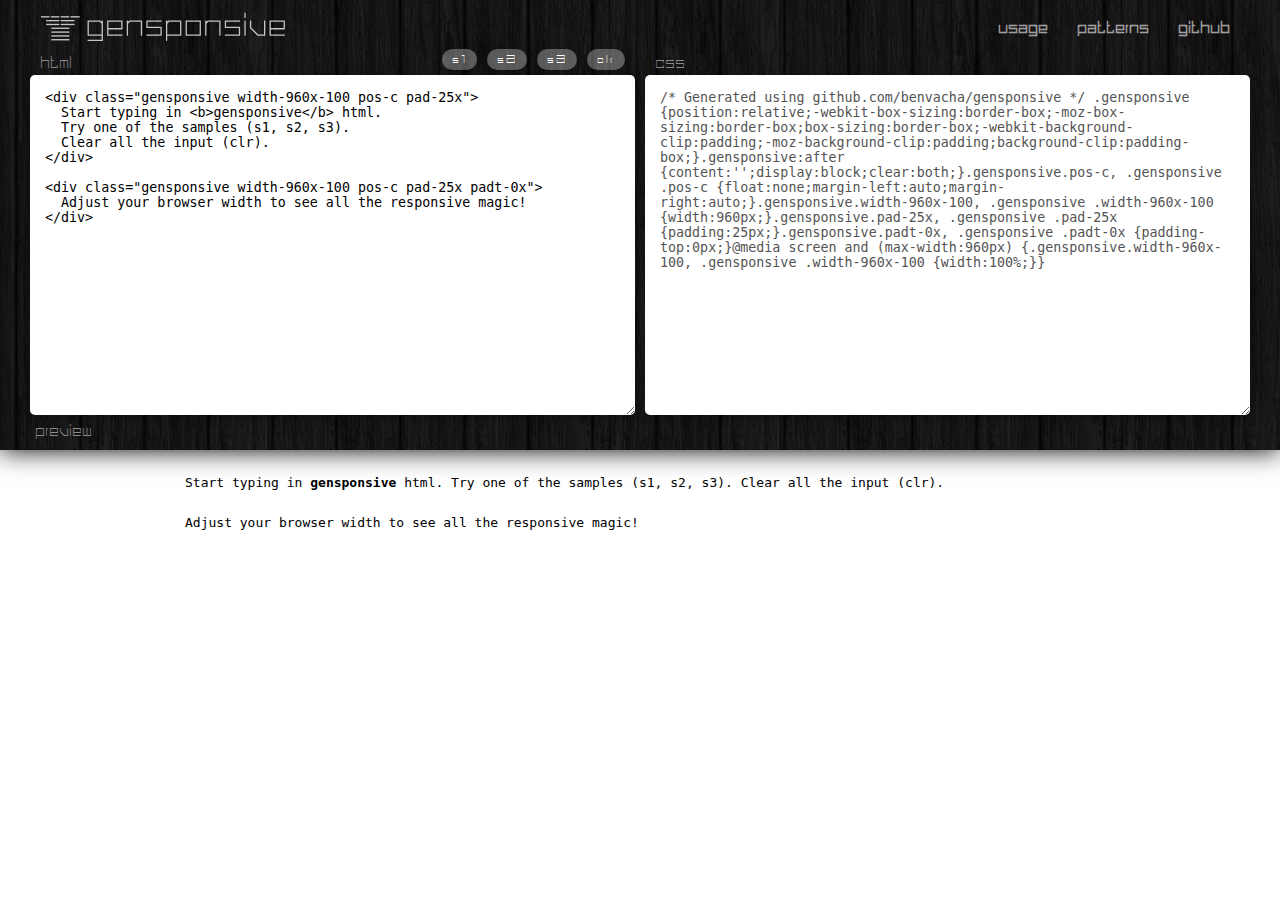
<file: index.html>
<!DOCTYPE html>
<html>
<head>
    <title>gensponsive</title>
    <meta name="viewport" content="width=device-width, initial-scale=1">
    <meta name="apple-mobile-web-app-capable" content="yes" />
	<meta name="apple-mobile-web-app-status-bar-style" content="black" />
	<link type="image/png" rel="icon" href="resource/icon.png" />
	<link type="image/png" rel="apple-touch-icon-precomposed" href="resource/icon-white.png" />
    <script type="text/javascript" src="jquery.min.js"></script>
    <script type="text/javascript" src="gensponsive.demo.js"></script>
    <style type="text/css" id="gensponsive"></style>
    <link type="text/css" rel="stylesheet" href="index.css" />
</head>
<body>
    
    <div class="banner">
        <div class="header">
            <div class="icon">
                <a href="http://gensponsive.com">
                    <img src="resource/logo.svg" alt="gensponsive" />
                </a>
            </div>
            <div class="menu">
                <a href="https://github.com/benvacha/gensponsive#development-usage">usage</a>
                <a href="https://github.com/benvacha/gensponsive#patterns">patterns</a>
                <a href="https://github.com/benvacha/gensponsive">github</a>
            </div>
        </div>
        <div class="demo">
            <div class="display" id="html-display">
                <div class="header">html
                    <div class="samples">
                        <div class="sample" id="sample-one">s1</div>
                        <div class="sample" id="sample-two">s2</div>
                        <div class="sample" id="sample-three">s3</div>
                        <div class="sample" id="sample-clear">clr</div>
                    </div>
                </div>
                <textarea class="field" id="html-textarea"></textarea>
            </div>
            <div class="display" id="css-display">
                <div class="header">css</div>
                <textarea class="field" id="css-textarea" disabled></textarea>
            </div>
        </div>
        <div class="footer">
            preview
        </div>
        <div class="clear"></div>
    </div>
    
    
    <div id="content" class="content">
        
    </div>
    
    <!--
    
    <div class="footer">
        
    </div>
    
    -->
    
    <script type="text/javascript">
        // common elements
        var $window = $(window),
            htmlTextarea = document.getElementById('html-textarea'),
            htmlDisplay = $('#html-display'),
            cssTextarea = document.getElementById('css-textarea'),
            $cssTextarea = $('#css-textarea'),
            cssDisplay = $('#css-display'),
            $content = $('#content'),
            sampleOne = $('#sample-one'),
            sampleTwo = $('#sample-two'),
            sampleThree = $('#sample-three'),
            sampleClear = $('#sample-clear'),
            inputEvent = new Event('input'),
            htmlKey = 'com.gensponsive.demo.html';
        // set the html to the stored html value
        if(localStorage.getItem(htmlKey)) {
            htmlTextarea.value = localStorage.getItem(htmlKey);
        } else {
            htmlTextarea.value = '<div class="gensponsive width-960x-100 pos-c pad-25x">\n  Start typing in <b>gensponsive</b> html.\n  Try one of the samples (s1, s2, s3).\n  Clear all the input (clr).\n</div>\n\n<div class="gensponsive width-960x-100 pos-c pad-25x padt-0x">\n  Adjust your browser width to see all the responsive magic!\n</div>';
        }
        // on page reload or close store the html value, also disables alert
        window.onbeforeunload = function(){
            localStorage.setItem(htmlKey, htmlTextarea.value);
        };
        // live generation
        function generate() {
            $content.html(htmlTextarea.value);
            $content.gensponsive({
                demoElement: $cssTextarea,
                storageKey: 'com.gensponsive.gensponsive',
                stateless: true
            });
        }
        // add event listener and run on page load
        if(htmlTextarea.addEventListener) {
            htmlTextarea.addEventListener('input', generate, false);
        } else if(htmlTextarea.attachEvent) {
            htmlTextarea.attachEvent('onpropertychange', generate);
        }
        generate();
        // change the content in htmlTextara
        // trigger the input change event
        function changeHtml(html) {
            htmlTextarea.value = html;
            if(htmlTextarea.dispatchEvent) {
                htmlTextarea.dispatchEvent(inputEvent);
            } else if(htmlTextarea.fireEvent) {
                htmlTextarea.fireEvent('onpropertychange');
            }
        }
        // on click, autopopulate html with samples
        sampleOne.click(function() {
            var html = '<div class="gensponsive width-960x-100 pad-15x pos-c">\n  <h1>gensponsive</h1>\n  <b>Layout Dependent Responsive CSS Generator</b><br />\n  <p>A dynamic, runtime generated, standards based, accessible, CSS responsive grid and style system. Allowing developers to define custom responsive behaviors by simply writing class names. Unique class names are cached between pages and minimized CSS definitions are generated and applied to the page in seamless real time.</p>\n  <p><b>gensponsive</b> believes that responsive behavior should be layout dependent, not device dependent. You know when your layout should respond to screen size. <b>gensponsive</b> does not dictate rigid behavior, it generates any behavior.</p>\n</div>';
            changeHtml(html);
        });
        sampleTwo.click(function() {
            var html = '<div class="gensponsive width-960x-100 pos-c padt-25x">\n\n  <div class="col width-25-50 height-25x pushtb--10x pushlr-10x bgcolor-CCC"></div>\n  <div class="col width-25-50 height-25x pushtb--10x pushlr-10x bgcolor-CCC"></div>\n  <div class="col width-25-50 height-25x pushtb--10x pushlr-10x bgcolor-CCC"></div>\n  <div class="col width-25-50 height-25x pushtb--10x pushlr-10x bgcolor-CCC"></div>\n\n  <div class="clear-15x-0x"></div>\n\n  <div class="col width-33-100 height-25x pushtb--10x pushlr-10x bgcolor-CCC"></div>\n\n  <div class="col width-33-100 height-25x pushtb--10x pushlr-10x bgcolor-CCC"></div>\n  <div class="col width-33-100 height-25x pushtb--10x pushlr-10x bgcolor-CCC"></div>\n\n  <div class="col width-50-100 push-10x pad-10x bgcolor-CCC">\n    <div class="col width-33-100 push-5x pad-5x bgcolor-999"></div>\n    <div class="col width-33-100 push-5x pad-5x bgcolor-999"></div>\n    <div class="col width-33-100 push-5x pad-5x bgcolor-999"></div>\n  </div>\n\n  <div class="col width-50-100 push-10x pad-10x bgcolor-CCC">\n    <div class="col width-25-50-100 push-5x pad-5x bgcolor-999"></div>\n    <div class="col width-25-50-100 push-5x pad-5x bgcolor-999"></div>\n    <div class="col width-25-50-100 push-5x pad-5x bgcolor-999"></div>\n    <div class="col width-25-50-100 push-5x pad-5x bgcolor-999"></div>\n  </div>\n</div>';
            changeHtml(html);
        });
        sampleThree.click(function() {
            var html = '<div class="gensponsive width-960x-100 pos-c padt-25x">\n\n  <div class="_col _width-25-50 _push-5x _pad-10x _bgcolor-CCC">\n    <div></div>\n    <div></div>\n    <div></div>\n    <div></div>\n  </div>\n\n  <div class="_col _width-33-100 _push-10x _pad-10x _bgcolor-CCC">\n    <div></div>\n    <div></div>\n    <div></div>\n  </div>\n\n  <div class="_col _width-50-100 _push-10x _pad-10x _bgcolor-CCC">\n    <div>\n      <div class="col width-33-100 push-5x pad-5x bgcolor-999"></div>\n      <div class="col width-33-100 push-5x pad-5x bgcolor-999"></div>\n      <div class="col width-33-100 push-5x pad-5x bgcolor-999"></div>\n    </div>\n    <div class="_col _width-25-50-100 _push-5x _pad-5x _bgcolor-999">\n      <div></div>\n      <div></div>\n      <div class="_col _width-50-100 _push-5x _pad-5x _bgcolor-666">\n        <div></div>\n        <div></div>\n      </div>\n      <div></div>\n    </div>\n  </div>\n\n  <ul class="col width-100 _col _width-25-50-100 _push-10x _pad-10x _bgcolor-CCC">\n    <li></li>\n    <li></li>\n    <li></li>\n    <li></li>\n  </ul>\n\n</div>';
            changeHtml(html);
        });
        sampleClear.click(function() {
            changeHtml('');
        });
    </script>
    
</body>
</html>
</file>
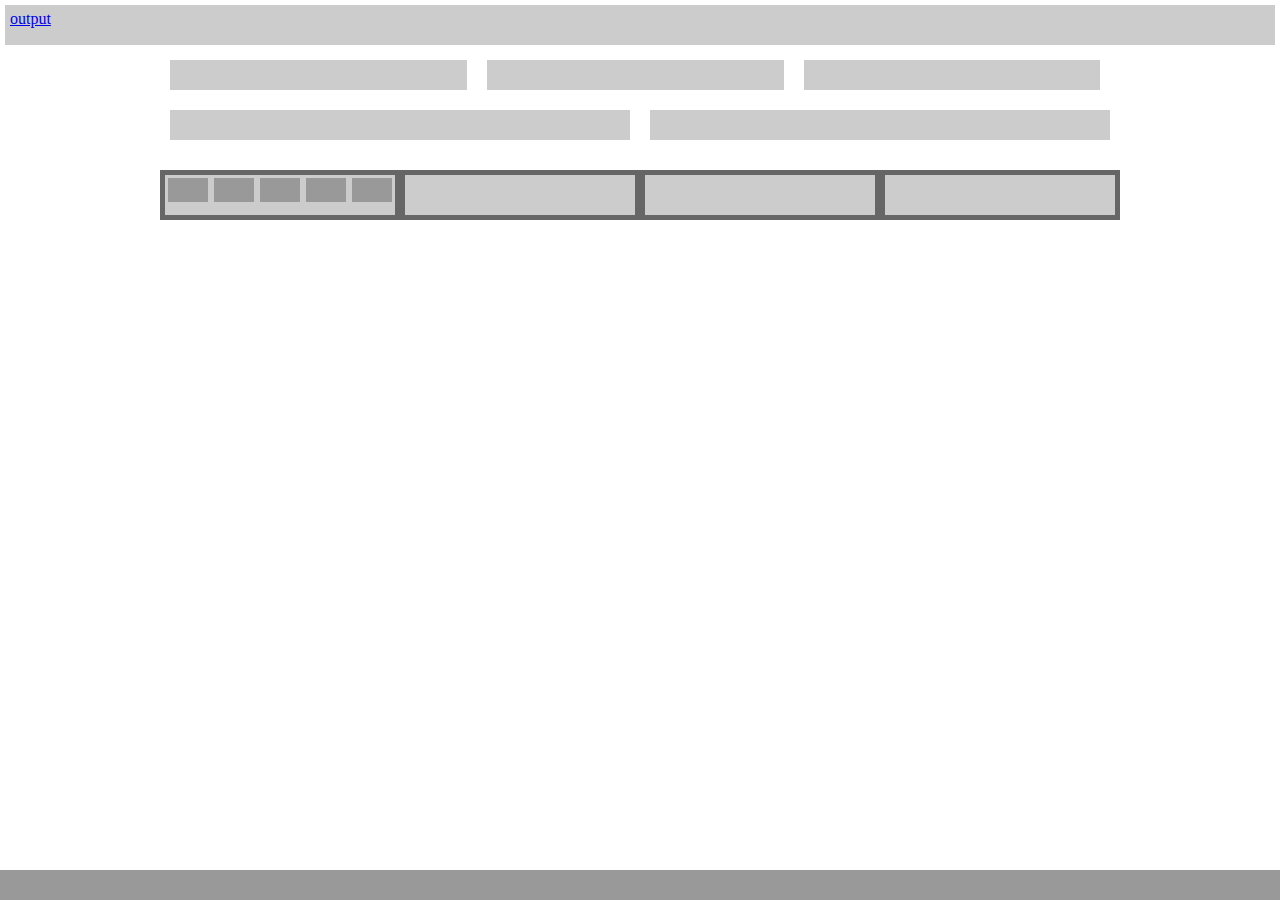
<file: demo/main.html>
<html>
<head>
	<link type="image/png" rel="icon" href="http://esocode.com/img/icon.png" />
	<script type="text/javascript" src="../esocss.min.js"></script>
	<style type="text/css" id="esocss"></style>
	<style type="text/css">
		.col {
			height:50px;
			background-color:#CCC;
		}
		.col .col {
			height:30px;
			background-color:#999;
		}
		.footer-30-75 {
			background-color:#999;
		}
	</style>
</head>
<body>
	
	<div class="body">
		<div class="grid">
			<div class="col width-100 pad-5 push-5">
				<a href="output.html">output</a>
			</div>
		</div>
		<div class="grid width-960x-100 pos-c">
			<div class="col width-33-50-100 push-10"></div>
			<div class="col width-33-50-100 push-10"></div>
			<div class="col width-33-100-100 push-10"></div>
			<div></div>
			<div class="col width-50-50-100 push-10"></div>
			<div class="col width-50-50-100 push-10"></div>
		</div>
		<div class="clear-20-10-0"></div>
		<div class="grid width-960x-550x-100 pos-c bgcolor-666-333">
			<div class="col width-25-50-100 push-5">
				<div class="col width-20 push-3"></div>
				<div class="col width-20 push-3"></div>
				<div class="col width-20 push-3"></div>
				<div class="col width-20 push-3"></div>
				<div class="col width-20 push-3"></div>
			</div>
			<div class="col width-25-50-100 push-5"></div>
			<div class="col width-25-50-100 push-5"></div>
			<div class="col width-25-50-100 push-5"></div>
		</div>
		<div class="footerspacer"></div>
	</div>
	<div class="footer-30-75">
	</div>
	
	<script type="text/javascript" src="../esocss.go.js"></script>
	
</body>
</html>
</file>
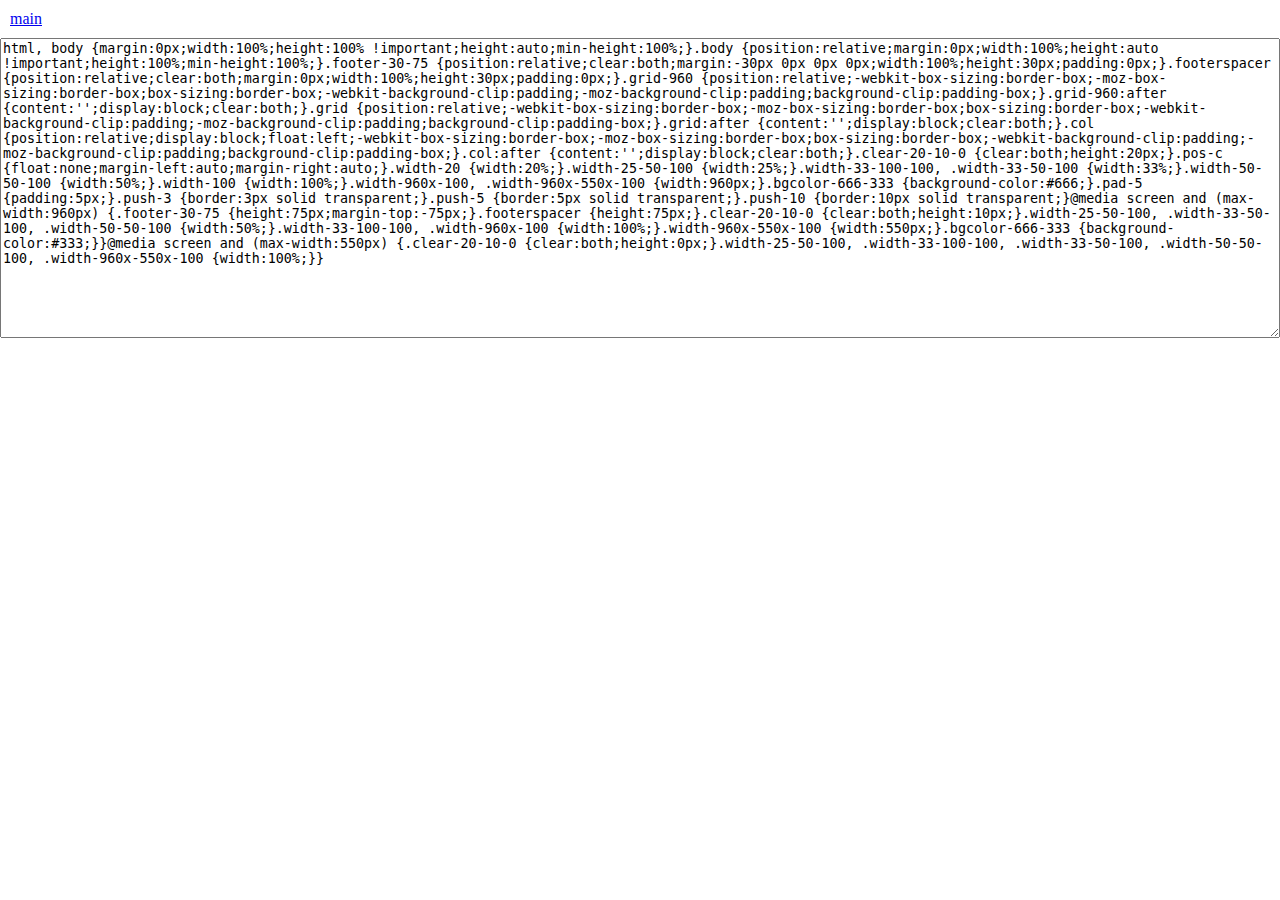
<file: demo/output.html>
<html>
<head>
	<link type="image/png" rel="icon" href="http://esocode.com/img/icon.png" />
	<script type="text/javascript" src="../esocss.min.js"></script>
	<style type="text/css" id="esocss"></style>
</head>
<body>
	
	<div class="body">
		<div class="grid-960">
			<div class="col width-100 pad-5 push-5">
				<a href="main.html">main</a>
			</div>
		</div>
		<div class="grid-960">
			<textarea id="esocssoutput" style="width:100%;height:300px;"></textarea>
		</div>
		<div class="footerspacer"></div>
	</div>
	<div class="footer-30-75">
	</div>
	
	<script type="text/javascript" src="../esocss.go.js"></script>
	
</body>
</html>
</file>
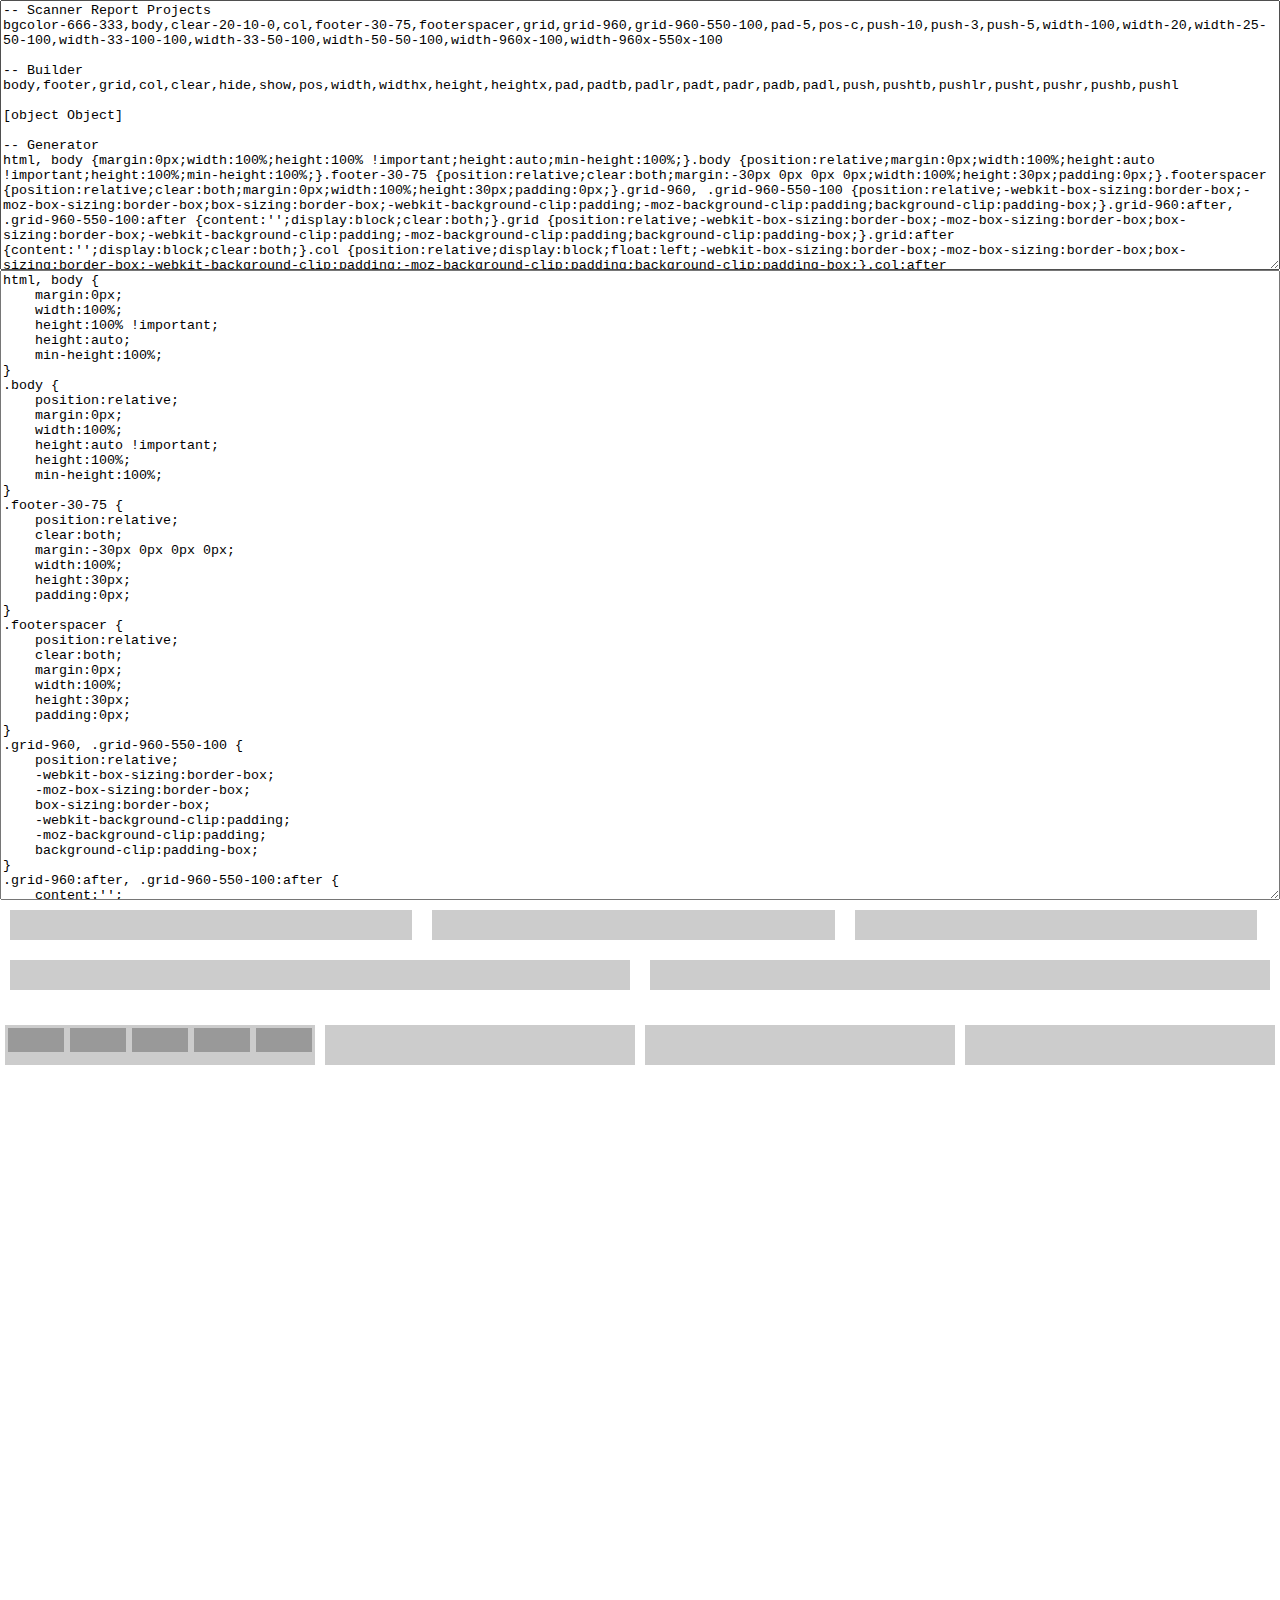
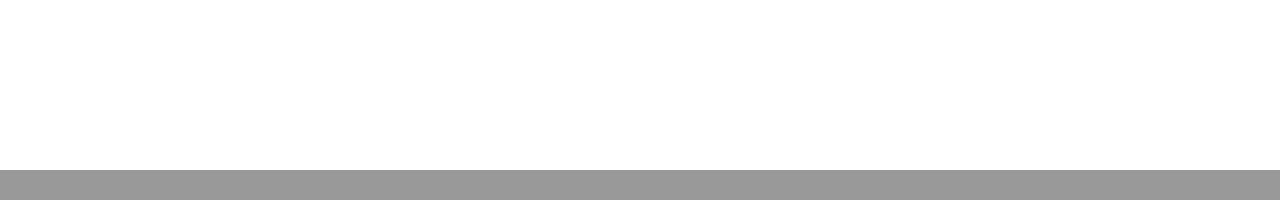
<file: dev/go.html>
<html>
<head>
	<link type="image/png" rel="icon" href="http://esocode.com/img/icon.png" />
	<script type="text/javascript" src="scanner.js"></script>
	<script type="text/javascript" src="blueprints.js"></script>
	<script type="text/javascript" src="builder.js"></script>
	<script type="text/javascript" src="generator.js"></script>
	<script type="text/javascript" src="jquery.min.js"></script>
	<script type="text/javascript" src="jquery.format.js"></script>
	<style type="text/css" id="esocss"></style>
	<style type="text/css">
		.col {
			height:50px;
			background-color:#CCC;
		}
		.col .col {
			height:30px;
			background-color:#999;
		}
		.footer-30-75 {
			background-color:#999;
		}
	</style>
</head>
<body>
	
	<textarea id="testoutput" style="width:100%;height:30%;"></textarea>
	<textarea id="cssoutput" style="width:100%;height:70%;"></textarea>
	
	<div class="body">
		<div class="grid-960">
			<div class="col width-33-50-100 push-10"></div>
			<div class="col width-33-50-100 push-10"></div>
			<div class="col width-33-100-100 push-10"></div>
			<div></div>
			<div class="col width-50-50-100 push-10"></div>
			<div class="col width-50-50-100 push-10"></div>
		</div>
		<div class="clear-20-10-0"></div>
		<div class="grid-960-550-100">
			<div class="col width-25-50-100 push-5">
				<div class="col width-20 push-3"></div>
				<div class="col width-20 push-3"></div>
				<div class="col width-20 push-3"></div>
				<div class="col width-20 push-3"></div>
				<div class="col width-20 push-3"></div>
			</div>
			<div class="col width-25-50-100 push-5"></div>
			<div class="col width-25-50-100 push-5"></div>
			<div class="col width-25-50-100 push-5"></div>
		</div>
		<div class="footerspacer"></div>
	</div>
	<div class="footer-30-75"></div>
	
	<script>
		
		var testOutput = $('#testoutput'),
			testPrint = function(message) { testOutput.append(message + '\n'); },
			success = 'success', failure = 'failure',
			cssOutput = $('#cssoutput'),
			cssPrint = function(message) { cssOutput.append(message); },
			cssFormat = function() { cssOutput.format({method: 'css'}); };
		
		var scanner = new esocss.scanner(),
			sourceElement = document.body,
			projects = scanner.report(sourceElement);
		testPrint('-- Scanner Report Projects');
		testPrint(projects);
		testPrint('');
		
		var buildOrder = esocss.buildOrder,
			blueprints = esocss.blueprints,
			builder = new esocss.builder(buildOrder, blueprints);
		testPrint('-- Builder');
		testPrint(builder.buildOrder);
		testPrint('');
		testPrint(builder.blueprints);
		testPrint('');
		
		var generator = new esocss.generator(),
			regions = [null, 960, 550, 250],
			outputElement = document.getElementById('esocss'),
			css = generator.generate(builder, projects, regions);
		testPrint('-- Generator');
		testPrint(css);
		cssPrint(css);
		generator.implement(outputElement, css);
		testPrint('');
		
		cssFormat();
		
	</script>
</body>
</html>
</file>
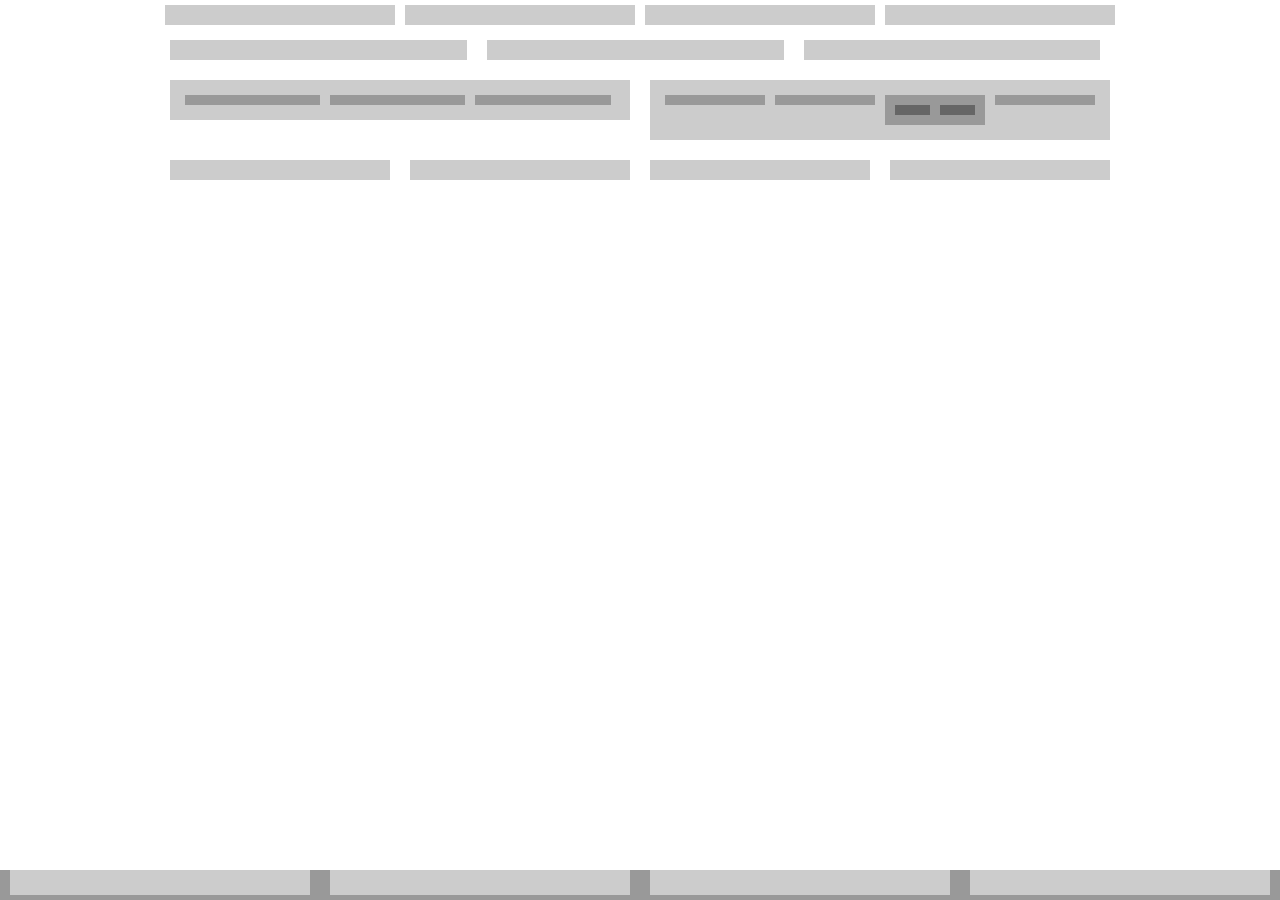
<file: example/compound.html>
<!DOCTYPE html>
<html>
<head>
    <script type="text/javascript" src="http://ajax.googleapis.com/ajax/libs/jquery/1.11.1/jquery.min.js"></script>
    <script type="text/javascript" src="../gridsponsive.js"></script>
    <style type="text/css" id="gridsponsive"></style>
    <script type="text/javascript">
    
        $(document).ready(function() {
            
            $('body').gridsponsive({
                showOutput: false,
                storageKey: 'com.yoursite.gridsponsive',
                stateless: true
            });
             
        });
        
    </script>
</head>
<body>
    <div class="gridsponsive body width-960x-100 pos-c">
        
        <div class="_col _width-25-50 _push-5x _pad-10x _bgcolor-CCC">
            <div></div>
            <div></div>
            <div></div>
            <div></div>
        </div>
        
        <div class="_col _width-33-100 _push-10x _pad-10x _bgcolor-CCC">
            <div></div>
            <div></div>
            <div></div>
        </div>
        
        <div class="_col _width-50-100 _push-10x _pad-10x _bgcolor-CCC">
            <div>
                <div class="col width-33-100 push-5x pad-5x bgcolor-999"></div>
                <div class="col width-33-100 push-5x pad-5x bgcolor-999"></div>
                <div class="col width-33-100 push-5x pad-5x bgcolor-999"></div>
            </div>
            <div class="_col _width-25-50-100 _push-5x _pad-5x _bgcolor-999">
                <div></div>
                <div></div>
                <div class="_col _width-50-100 _push-5x _pad-5x _bgcolor-666">
                    <div></div>
                    <div></div>
                </div>
                <div></div>
            </div>
        </div>
        
        <ul class="col width-100 _col _width-25-50-100 _push-10x _pad-10x _bgcolor-CCC">
            <li></li>
            <li></li>
            <li></li>
            <li></li>
        </ul>
        
    </div>
    <div class="gridsponsive footer-30x-60x-110x bgcolor-999 _col _width-25-50-100 _height-25x _pushtb--10x _pushlr-10x _bgcolor-CCC">
        
        <div></div>
        <div></div>
        <div></div>
        <div></div>
        
    </div>
</body>
</html>
</file>
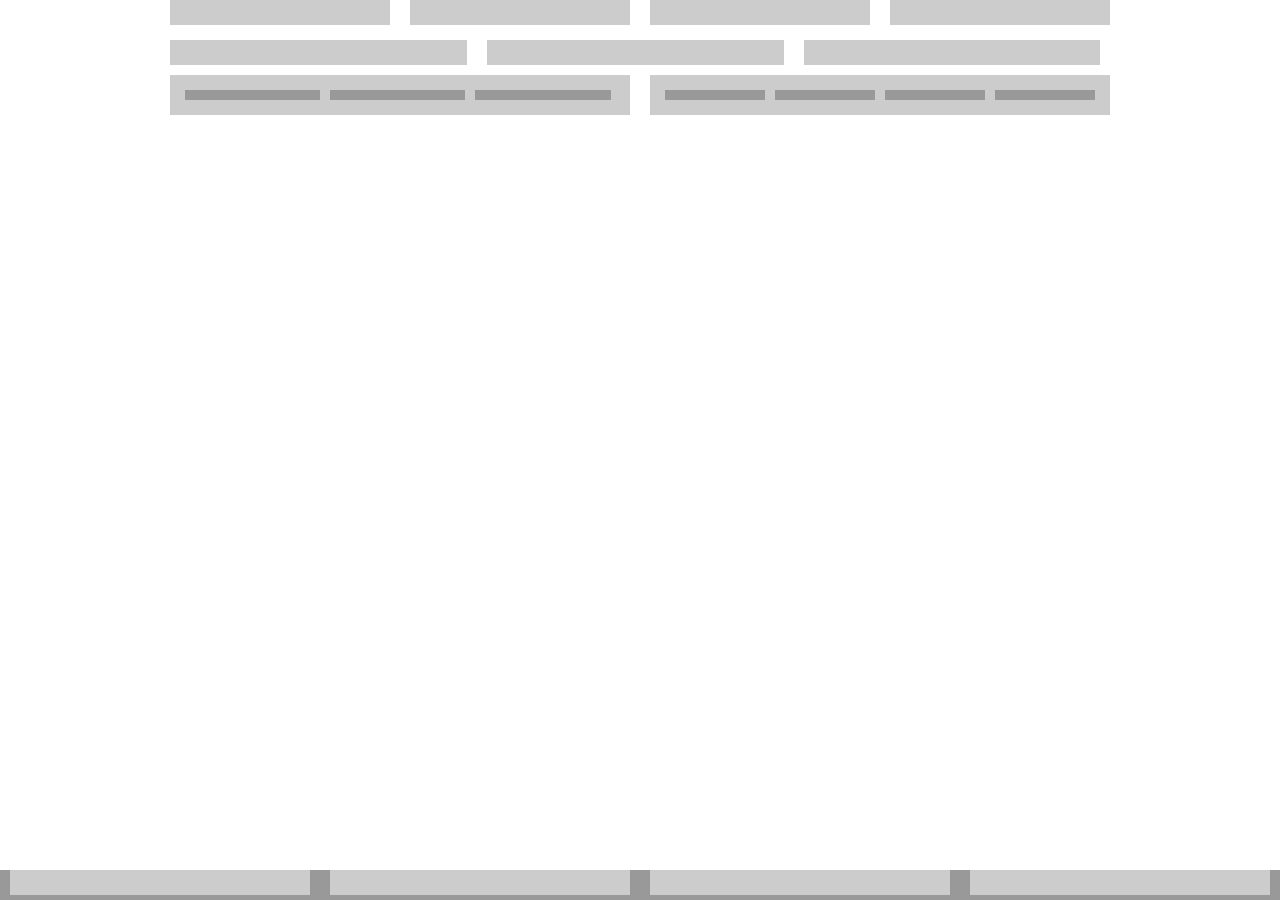
<file: example/simple.html>
<!DOCTYPE html>
<html>
<head>
    <script type="text/javascript" src="http://ajax.googleapis.com/ajax/libs/jquery/1.11.1/jquery.min.js"></script>
    <script type="text/javascript" src="../gridsponsive.js"></script>
    <style type="text/css" id="gridsponsive"></style>
    <script type="text/javascript">
    
        $(document).ready(function() {
            
            $('body').gridsponsive({
                showOutput: false,
                storageKey: 'com.yoursite.gridsponsive',
                stateless: true
            });
             
        });
        
    </script>
</head>
<body>
    <div class="gridsponsive body width-960x-100 pos-c">
        
        <div class="col width-25-50 height-25x pushtb--10x pushlr-10x bgcolor-CCC"></div>
        <div class="col width-25-50 height-25x pushtb--10x pushlr-10x bgcolor-CCC"></div>
        <div class="col width-25-50 height-25x pushtb--10x pushlr-10x bgcolor-CCC"></div>
        <div class="col width-25-50 height-25x pushtb--10x pushlr-10x bgcolor-CCC"></div>
        
        <div class="clear-15x-0x"></div>
        
        <div class="col width-33-100 height-25x pushtb--10x pushlr-10x bgcolor-CCC"></div>
        <div class="col width-33-100 height-25x pushtb--10x pushlr-10x bgcolor-CCC"></div>
        <div class="col width-33-100 height-25x pushtb--10x pushlr-10x bgcolor-CCC"></div>
        
        <div class="col width-50-100 push-10x pad-10x bgcolor-CCC">
            <div class="col width-33-100 push-5x pad-5x bgcolor-999"></div>
            <div class="col width-33-100 push-5x pad-5x bgcolor-999"></div>
            <div class="col width-33-100 push-5x pad-5x bgcolor-999"></div>
        </div>
        <div class="col width-50-100 push-10x pad-10x bgcolor-CCC">
            <div class="col width-25-50-100 push-5x pad-5x bgcolor-999"></div>
            <div class="col width-25-50-100 push-5x pad-5x bgcolor-999"></div>
            <div class="col width-25-50-100 push-5x pad-5x bgcolor-999"></div>
            <div class="col width-25-50-100 push-5x pad-5x bgcolor-999"></div>
        </div>
        
    </div>
    <div class="gridsponsive footer-30x-60x-110x bgcolor-999">
        
        <div class="col width-25-50-100 height-25x pushtb--10x pushlr-10x bgcolor-CCC"></div>
        <div class="col width-25-50-100 height-25x pushtb--10x pushlr-10x bgcolor-CCC"></div>
        <div class="col width-25-50-100 height-25x pushtb--10x pushlr-10x bgcolor-CCC"></div>
        <div class="col width-25-50-100 height-25x pushtb--10x pushlr-10x bgcolor-CCC"></div>
        
    </div>
</body>
</html>
</file>
<file: index.css>
/* mrkdwn.org : github.com/benvacha/mrkdwn-org */
/*
    Font
        Quicksand
        Entypo
*/

/* */
@import url('resource/murder_of_mayday/family.css');
/* @import url('resource/entypo/family.css'); */

/* */
html, body {
    margin:0px;
    width:100%;
    height:100%;
    font-family:monospace;
}
div, textarea {
    -webkit-box-sizing:border-box;
    -moz-box-sizing:border-box;
    box-sizing:border-box;
    -webkit-background-clip:padding;
    -moz-background-clip:padding;
    background-clip:padding-box;
}
.clear {
    position:relative;
    float:none;
    clear:both;
    margin:0px;
    width:100%;
    height:0px;
    padding:0px;
}


/* */
.banner {
    position:relative;
    margin:0px 0px 0px 0px;
    width:100%;
    height:50%;
    min-height:350px;
    padding:45px 25px 35px 25px;
    background-color:#333;
    background-image:url('resource/dark_wood.png');
    box-shadow:0px 0px 25px rgba(0,0,0,1);
}
/* */
.banner .header {
    position:absolute;
    top:0px;
    left:25px;
    right:25px;
    margin:0px;
    width:auto;
    height:45px;
}
.banner .header .icon {
    position:relative;
    float:left;
    margin:0px;
    width:auto;
    height:auto;
    padding:12px 15px;
    font-weight:bold;
    font-size:36px;
    font-family:'MurderOfMayday', monospace;
    letter-spacing:5px;
    opacity:.75;
}
.banner .header .menu {
    position:relative;
    float:right;
    margin:0px;
    width:auto;
    height:auto;
    padding:20px 15px;
    font-size:18px;
    font-weight:bold;
    font-family:'MurderOfMayday', monospace;
}
.banner .header .menu a {
    padding:0px 10px;
}
.banner .header .icon a,
.banner .header .menu a {
    color:rgba(255,255,255,.6);
    text-decoration:none;
}
.banner .header .icon a:hover,
.banner .header .menu a:hover {
    cursor:pointer;
    text-decoration:underline;
}
/* */
.banner .demo {
    position:relative;
    margin:0px;
    width:100%;
    height:100%;
}
.banner .demo .display {
    position:relative;
    display:block;
    float:left;
    margin:0px;
    width:50%;
    height:100%;
    padding:30px 5px 0px 5px;
}
.banner .demo .display .header {
    position:absolute;
    top:0px;
    left:0px;
    right:0px;
    width:auto;
    height:30px;
    padding:10px 15px;
    color:rgba(255,255,255,.5);
    font-size:18px;
    font-family:'MurderOfMayday', monospace;
}
.banner .demo .display .header .samples {
    position:absolute;
    bottom:5px;
    right:5px;
    width:auto;
    height:auto;
    padding:0px;
}
.banner .demo .display .header .samples .sample {
    position:relative;
    float:left;
    margin:0px 10px 0px 0px;
    width:auto;
    height:auto;
    padding:8px 10px;
    font-size:12px;
    line-height:5px;
    letter-spacing:2px;
    text-align:center;
    color:rgba(255,255,255,1);
    background-color:rgba(255,255,255,.3);
    box-shadow:3px 3px 15px rgba(0,0,0,.25);
    border-radius:20px;
}
.banner .demo .display .header .samples .sample:hover {
    cursor:pointer;
    color:rgba(0,0,0,.9);
    background-color:rgba(255,255,255,.9);
    box-shadow:3px 3px 15px rgba(0,0,0,.25);
}
.banner .demo .display .field {
    position:relative;
    margin:0px;
    width:100%;
    max-width:100%;
    height:100%;
    padding:15px;
    background-color:#FFF;
    border:none;
    outline:none;
    overflow:auto;
    font-family:monospace;
    box-shadow:3px 3px 10px rgba(0,0,0,.25);
    border-radius:5px;
	-webkit-overflow-scrolling:touch;
	-webkit-opacity:1;
}
/* */
.banner .footer {
    position:absolute;
    bottom:10px;
    left:35px;
    right:25px;
    margin:0px;
    width:auto;
    height:auto;
    padding:0px;
    color:rgba(255,255,255,.5);
    font-size:18px;
    font-family:'MurderOfMayday', monospace;
}


/* */
.content {
    position:relative;
    margin:0px;
    width:100%;
    height:auto;
    padding:0px;
}
.content:after {
    content:'';
    position:relative;
    display:block;
    clear:both;
    margin:0px;
    width:100%;
    height:0px;
    padding:0px;
}



/* */
@media screen and (max-width:650px) {
    
    .banner {
        height:auto;
        padding-top:100px;
    }
    .banner .header .icon {
        width:100%;
        padding-bottom:5px;
        text-align:center;
    }
    .banner .header .menu {
        width:100%;
        padding:5px 0px;
        text-align:center;
    }
    .banner .header .menu a {
        padding:0px 7px;
    }
    #html-display, #css-display {
        width:100%;
        height:300px;
    }
}
</file>
